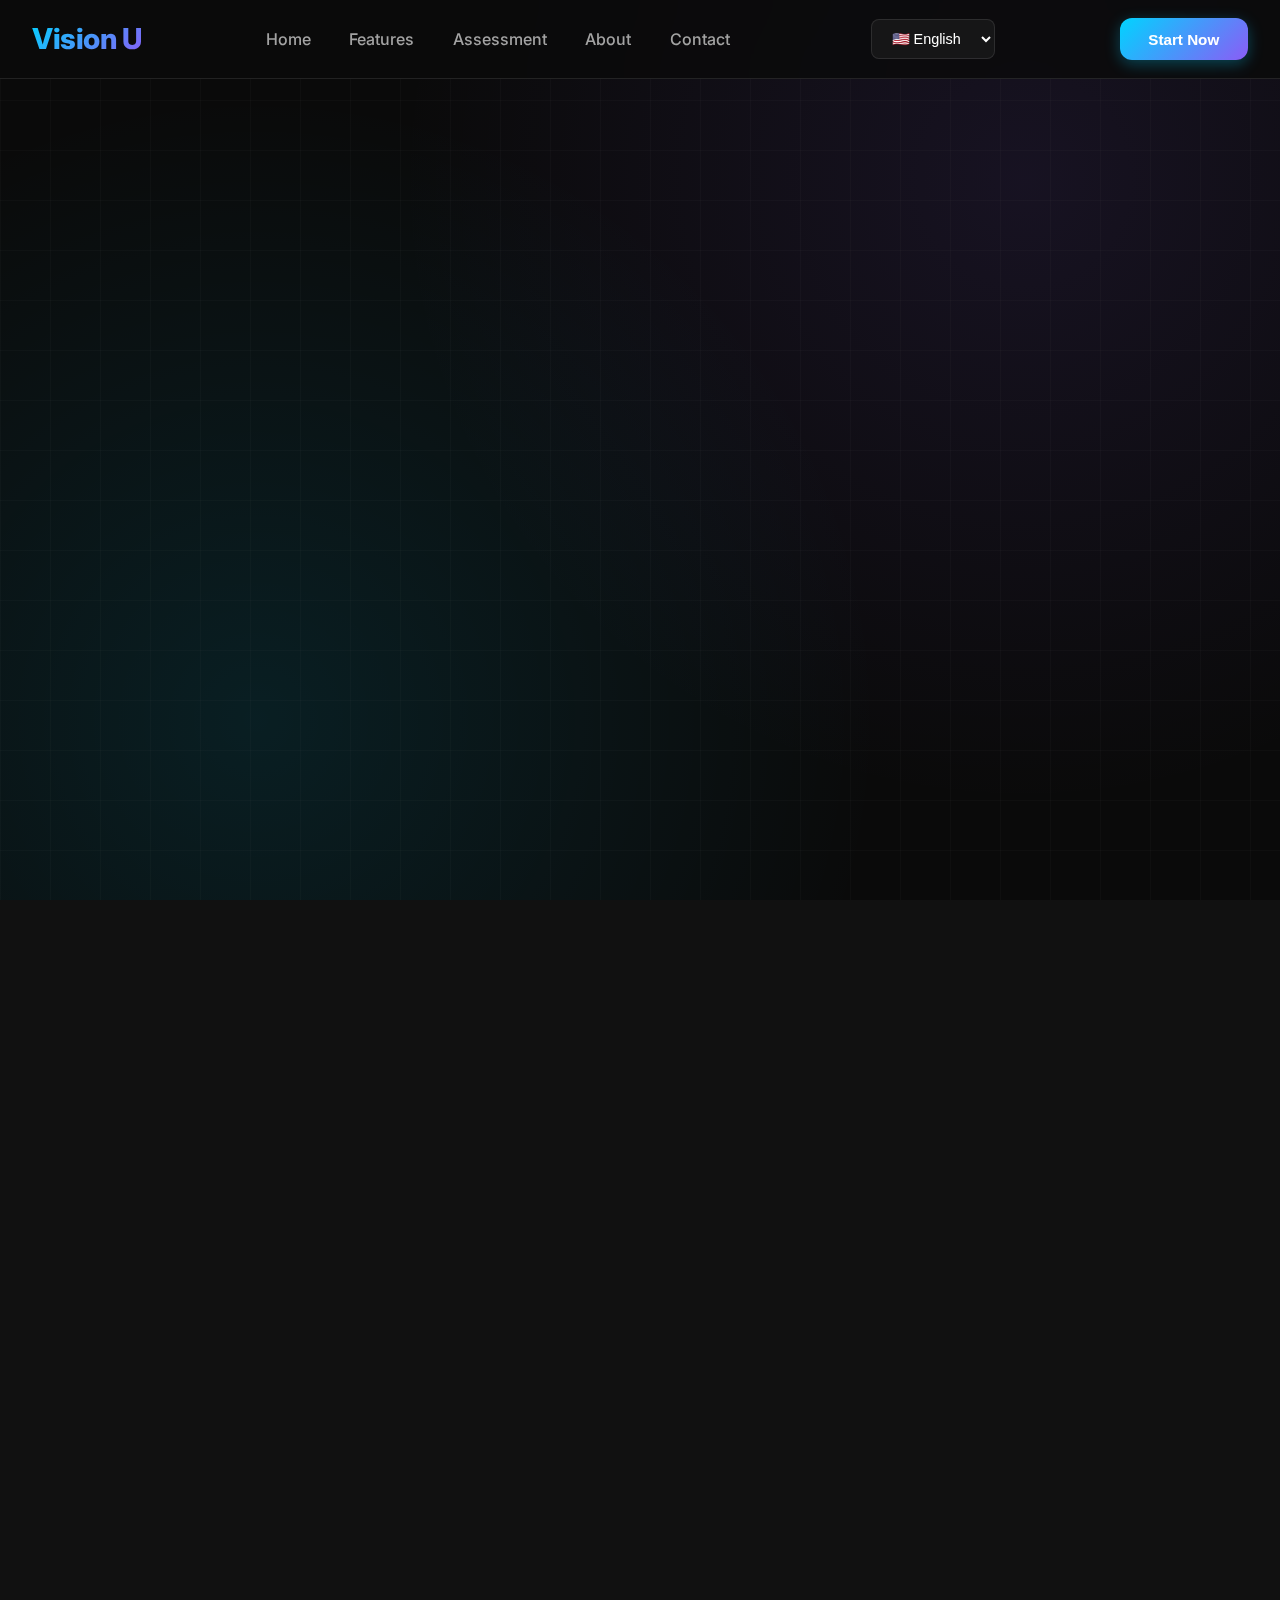
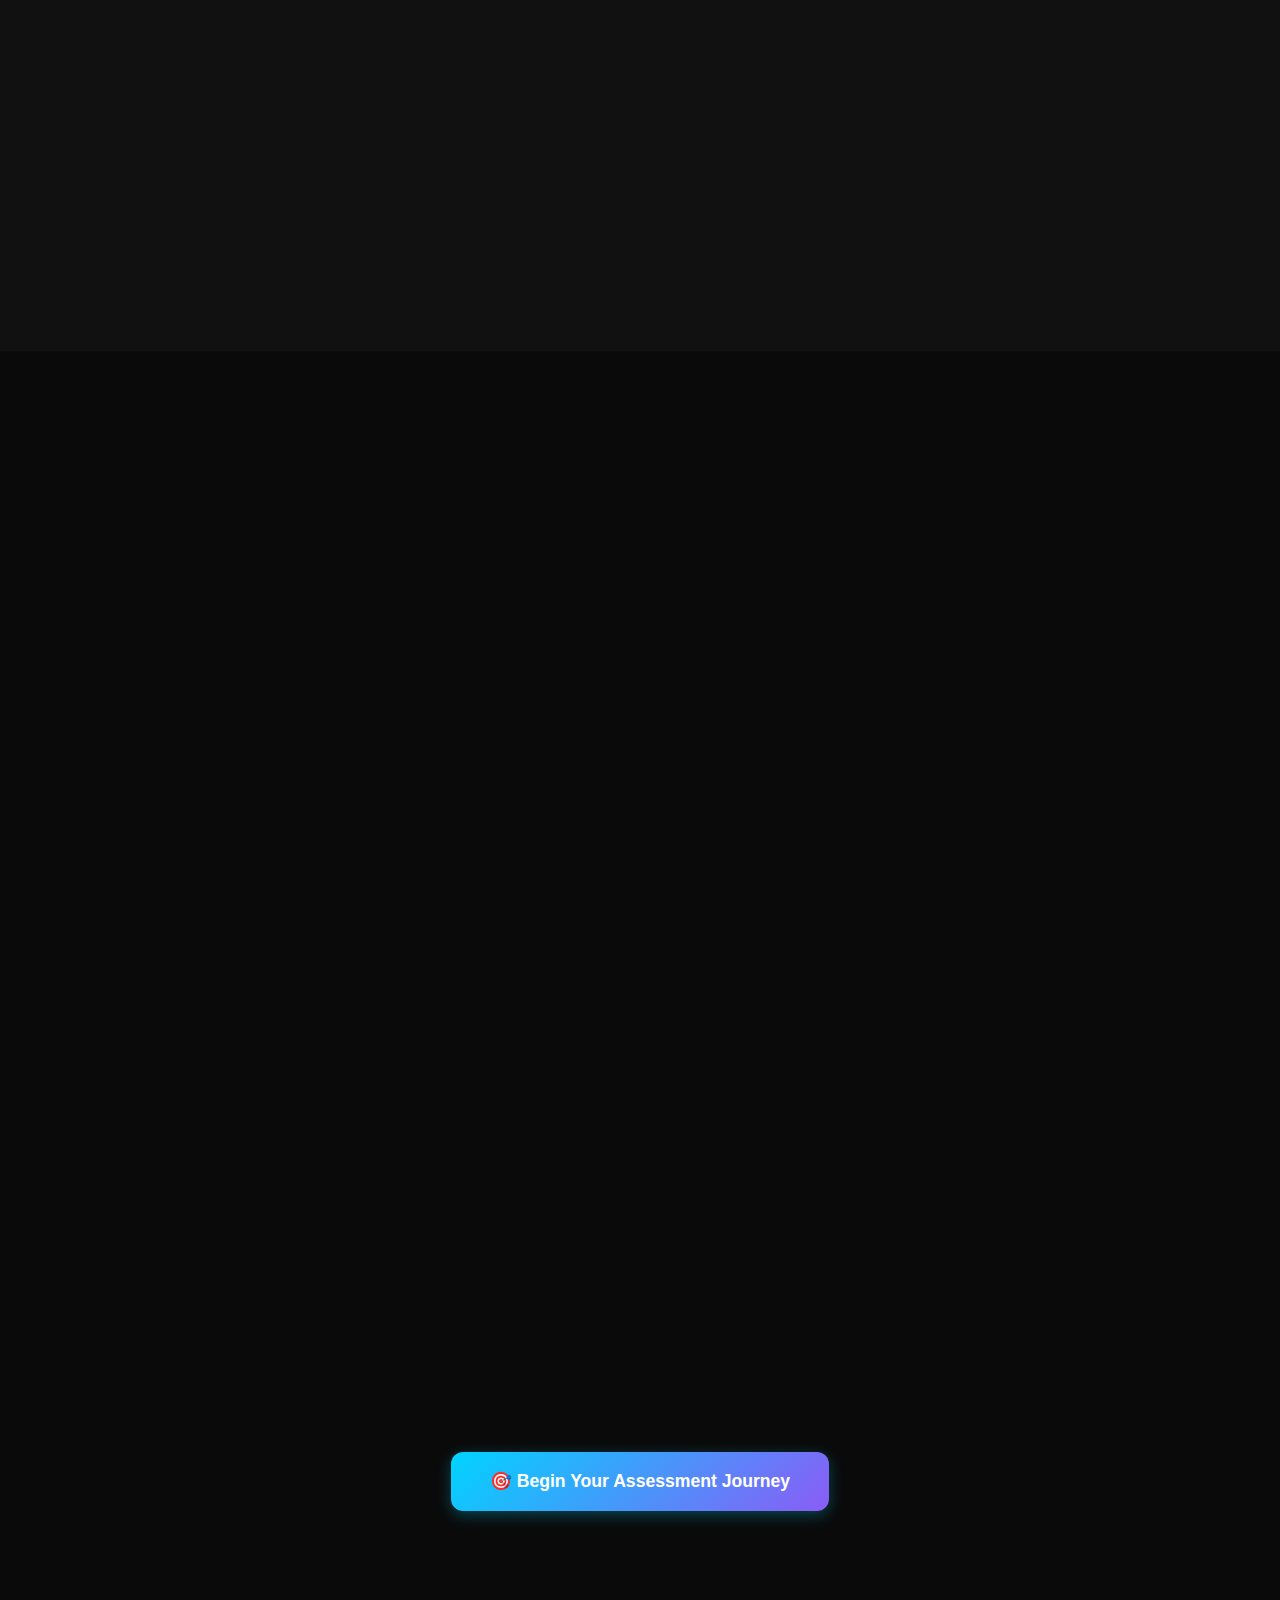
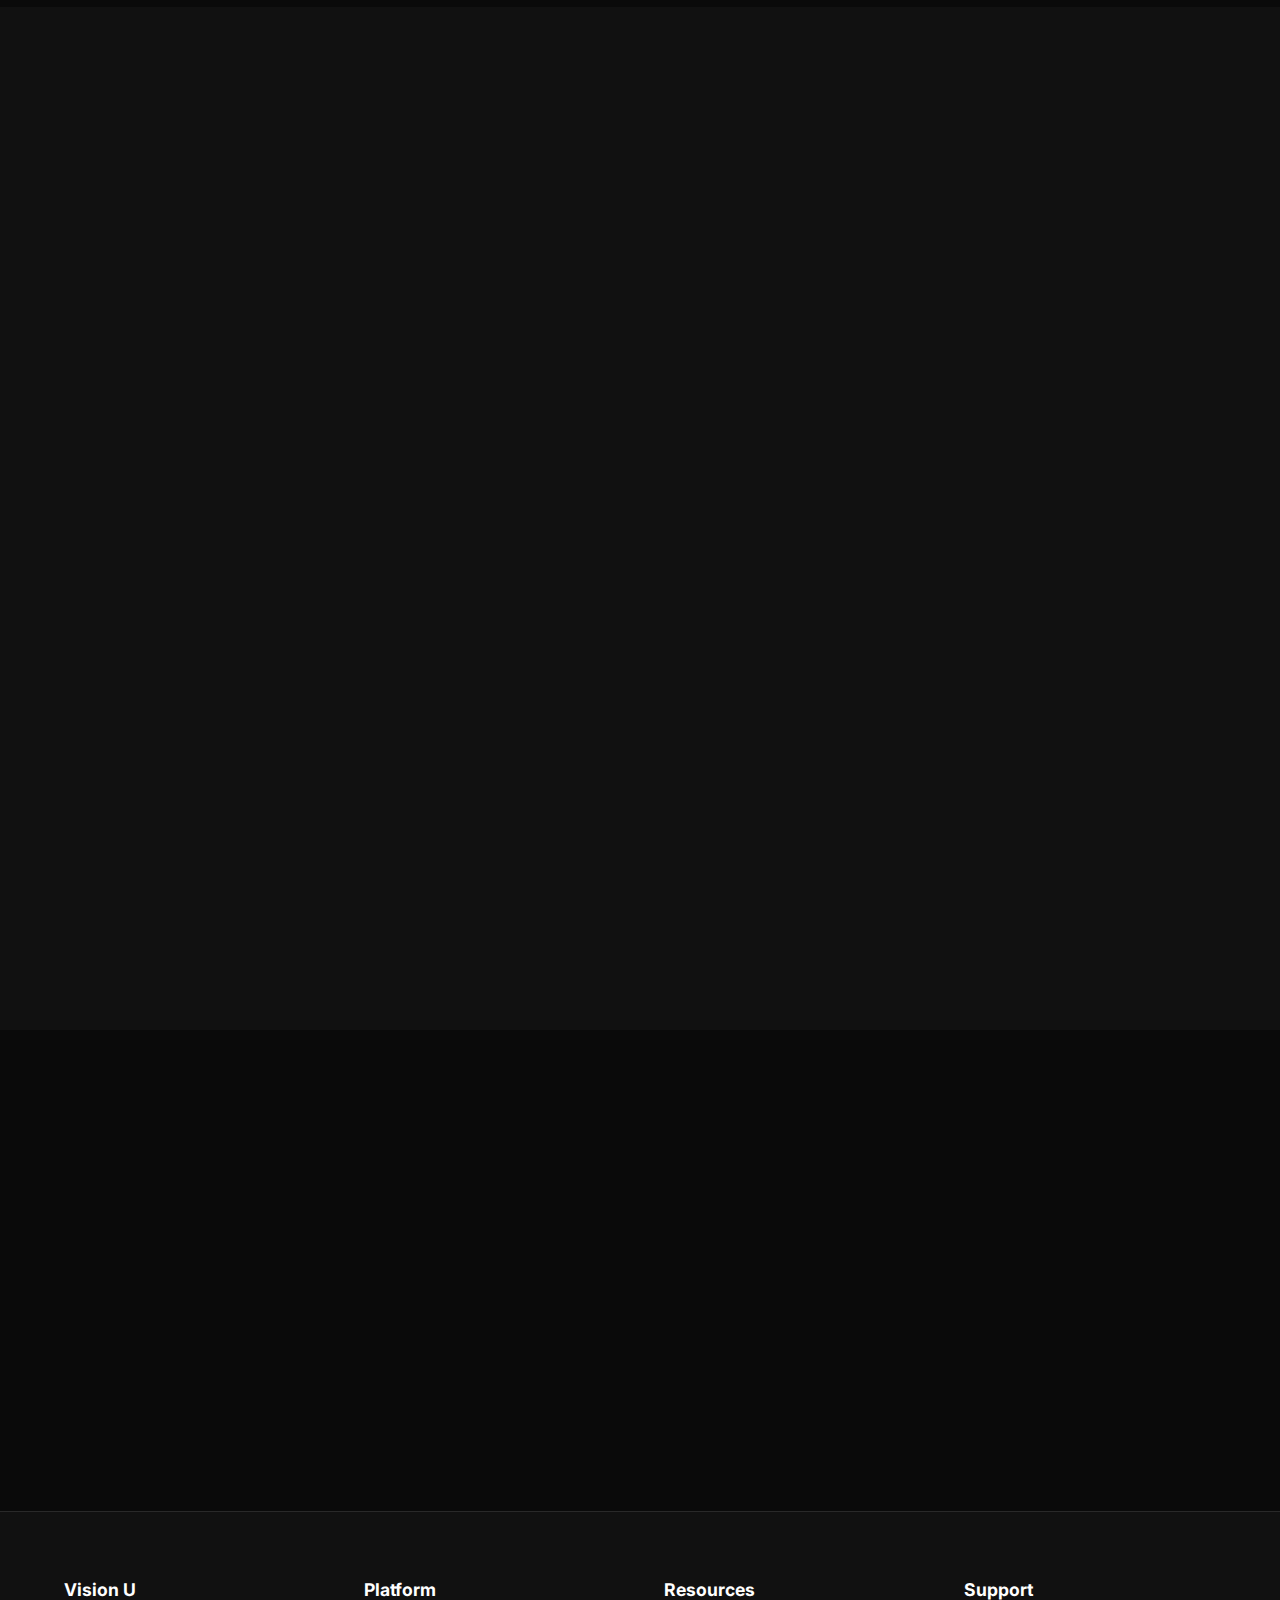
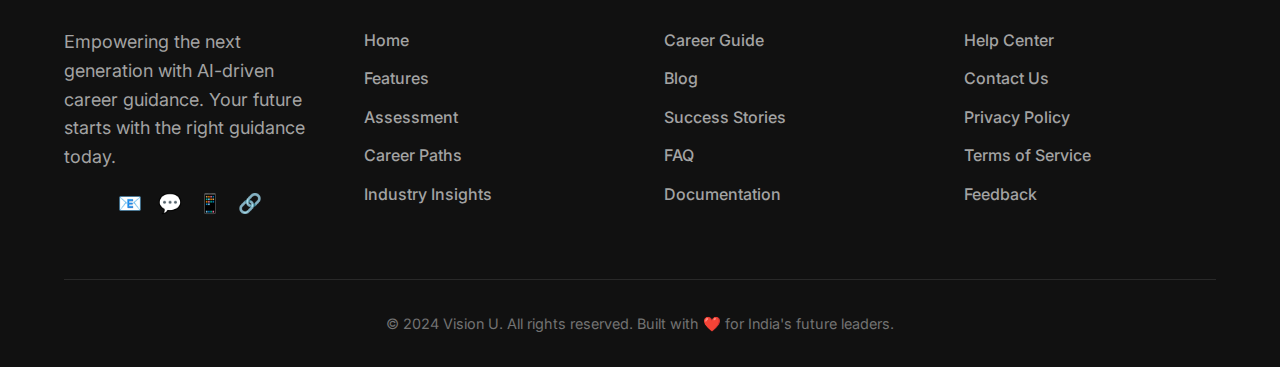
<file: index.html>
<!DOCTYPE html>
<html lang="en">
<head>
    <meta charset="UTF-8">
    <meta name="viewport" content="width=device-width, initial-scale=1.0, shrink-to-fit=no">
    <title>Vision U - See Your Future Clearly</title>
    <style>
        @import url('https://fonts.googleapis.com/css2?family=Inter:wght@300;400;500;600;700;800&display=swap');

        * {
            margin: 0;
            padding: 0;
            box-sizing: border-box;
        }

        :root {
            --primary-bg: #0a0a0a;
            --secondary-bg: #111111;
            --card-bg: #1a1a1a;
            --glass-bg: rgba(255, 255, 255, 0.05);
            --accent-cyan: #00d4ff;
            --accent-purple: #8b5cf6;
            --accent-green: #10b981;
            --text-primary: #ffffff;
            --text-secondary: #a3a3a3;
            --text-muted: #737373;
            --border-subtle: rgba(255, 255, 255, 0.1);
            --gradient-1: linear-gradient(135deg, #00d4ff 0%, #8b5cf6 100%);
            --gradient-2: linear-gradient(135deg, #10b981 0%, #059669 100%);
            --gradient-3: linear-gradient(135deg, #f59e0b 0%, #d97706 100%);
        }

        body {
            font-family: 'Inter', -apple-system, BlinkMacSystemFont, sans-serif;
            line-height: 1.6;
            color: var(--text-primary);
            background: var(--primary-bg);
            overflow-x: hidden;
            font-size: clamp(16px, 2.5vw, 18px); /* Responsive base font size */
        }

        /* Scrollbar Styling */
        ::-webkit-scrollbar {
            width: 8px;
        }

        ::-webkit-scrollbar-track {
            background: var(--secondary-bg);
        }

        ::-webkit-scrollbar-thumb {
            background: var(--accent-cyan);
            border-radius: 4px;
        }

        /* Header */
        header {
            background: rgba(10, 10, 10, 0.8);
            backdrop-filter: blur(20px);
            border-bottom: 1px solid var(--border-subtle);
            padding: 1rem 0;
            position: fixed;
            width: 100%;
            top: 0;
            z-index: 1000;
            transition: all 0.3s ease;
        }

        nav {
            display: flex;
            justify-content: space-between;
            align-items: center;
            max-width: 1400px;
            margin: 0 auto;
            padding: 0 clamp(1rem, 5vw, 2rem); /* Responsive padding */
        }

        .logo {
            font-size: clamp(1.5rem, 4vw, 1.8rem); /* Responsive logo size */
            font-weight: 800;
            background: var(--gradient-1);
            -webkit-background-clip: text;
            -webkit-text-fill-color: transparent;
            background-clip: text;
            letter-spacing: -0.5px;
        }

        .nav-links {
            display: flex;
            list-style: none;
            gap: clamp(1rem, 3vw, 2.5rem); /* Responsive gap */
        }

        .nav-links a {
            color: var(--text-secondary);
            text-decoration: none;
            font-weight: 500;
            font-size: clamp(0.9rem, 2.5vw, 1rem); /* Responsive font size */
            transition: all 0.3s ease;
            position: relative;
        }

        .nav-links a::after {
            content: '';
            position: absolute;
            width: 0;
            height: 2px;
            bottom: -5px;
            left: 0;
            background: var(--gradient-1);
            transition: width 0.3s ease;
        }

        .nav-links a:hover {
            color: var(--text-primary);
        }

        .nav-links a:hover::after {
            width: 100%;
        }

        .cta-btn {
            background: var(--gradient-1);
            color: white;
            padding: clamp(0.6rem, 2vw, 0.8rem) clamp(1.2rem, 3vw, 1.8rem); /* Responsive padding */
            border: none;
            border-radius: 12px;
            cursor: pointer;
            font-weight: 600;
            font-size: clamp(0.85rem, 2.5vw, 0.95rem); /* Responsive font size */
            transition: all 0.3s ease;
            box-shadow: 0 4px 15px rgba(0, 212, 255, 0.3);
        }

        .cta-btn:hover {
            transform: translateY(-2px);
            box-shadow: 0 8px 25px rgba(0, 212, 255, 0.4);
        }

        /* Hero Section */
        .hero {
            min-height: 100vh;
            background: var(--primary-bg);
            display: flex;
            align-items: center;
            position: relative;
            overflow: hidden;
            padding: clamp(2rem, 10vw, 4rem) 0; /* Responsive padding */
        }

        .hero::before {
            content: '';
            position: absolute;
            top: 0;
            left: 0;
            width: 100%;
            height: 100%;
            background: 
                radial-gradient(circle at 20% 80%, rgba(0, 212, 255, 0.1) 0%, transparent 50%),
                radial-gradient(circle at 80% 20%, rgba(139, 92, 246, 0.1) 0%, transparent 50%);
            z-index: 1;
        }

        .hero-grid {
            position: absolute;
            top: 0;
            left: 0;
            width: 100%;
            height: 100%;
            background-image: 
                linear-gradient(rgba(255,255,255,0.02) 1px, transparent 1px),
                linear-gradient(90deg, rgba(255,255,255,0.02) 1px, transparent 1px);
            background-size: clamp(30px, 5vw, 50px) clamp(30px, 5vw, 50px); /* Responsive grid size */
            z-index: 1;
        }

        .hero-content {
            position: relative;
            z-index: 2;
            max-width: 1400px;
            margin: 0 auto;
            padding: 0 clamp(1rem, 5vw, 2rem); /* Responsive padding */
            display: grid;
            grid-template-columns: 1fr 1fr;
            gap: clamp(2rem, 5vw, 4rem); /* Responsive gap */
            align-items: center;
        }

        .hero-text {
            max-width: 600px;
        }

        .hero h1 {
            font-size: clamp(2.5rem, 6vw, 4rem); /* Responsive font size */
            font-weight: 800;
            line-height: 1.1;
            margin-bottom: clamp(1rem, 3vw, 1.5rem); /* Responsive margin */
            background: var(--gradient-1);
            -webkit-background-clip: text;
            -webkit-text-fill-color: transparent;
            background-clip: text;
            letter-spacing: -2px;
        }

        .hero .subtitle {
            font-size: clamp(1rem, 2.5vw, 1.25rem); /* Responsive font size */
            color: var(--text-secondary);
            margin-bottom: clamp(1.5rem, 4vw, 2.5rem); /* Responsive margin */
            font-weight: 400;
            line-height: 1.6;
        }

        .hero-buttons {
            display: flex;
            gap: clamp(0.5rem, 2vw, 1rem); /* Responsive gap */
            margin-bottom: clamp(2rem, 5vw, 3rem); /* Responsive margin */
        }

        .btn-primary {
            background: var(--gradient-1);
            color: white;
            padding: clamp(0.8rem, 2vw, 1.2rem) clamp(1.5rem, 3vw, 2.5rem); /* Responsive padding */
            border: none;
            border-radius: 12px;
            font-size: clamp(0.9rem, 2.5vw, 1rem); /* Responsive font size */
            font-weight: 600;
            cursor: pointer;
            transition: all 0.3s ease;
            text-decoration: none;
            display: inline-flex;
            align-items: center;
            gap: 0.5rem;
            box-shadow: 0 4px 15px rgba(0, 212, 255, 0.3);
        }

        .btn-secondary {
            background: var(--glass-bg);
            color: var(--text-primary);
            border: 1px solid var(--border-subtle);
            padding: clamp(0.8rem, 2vw, 1.2rem) clamp(1.5rem, 3vw, 2.5rem); /* Responsive padding */
            border-radius: 12px;
            font-size: clamp(0.9rem, 2.5vw, 1rem); /* Responsive font size */
            font-weight: 600;
            cursor: pointer;
            transition: all 0.3s ease;
            text-decoration: none;
            display: inline-flex;
            align-items: center;
            gap: 0.5rem;
            backdrop-filter: blur(10px);
        }

        .btn-primary:hover {
            transform: translateY(-2px);
            box-shadow: 0 8px 25px rgba(0, 212, 255, 0.4);
        }

        .btn-secondary:hover {
            background: rgba(255, 255, 255, 0.1);
            border-color: var(--accent-cyan);
        }

        .hero-stats {
            display: flex;
            gap: clamp(1rem, 3vw, 2rem); /* Responsive gap */
            flex-wrap: wrap; /* Allow stats to wrap on smaller screens */
            justify-content: flex-start;
        }

        .stat {
            text-align: left;
            min-width: 120px; /* Prevent stats from shrinking too much */
        }

        .stat-number {
            font-size: clamp(1.5rem, 4vw, 2rem); /* Responsive font size */
            font-weight: 800;
            color: var(--accent-cyan);
            line-height: 1;
        }

        .stat-label {
            font-size: clamp(0.8rem, 2vw, 0.9rem); /* Responsive font size */
            color: var(--text-muted);
            margin-top: 0.25rem;
        }

        .hero-visual {
            display: flex;
            justify-content: center;
            align-items: center;
            position: relative;
        }

        .hero-card {
            background: var(--glass-bg);
            backdrop-filter: blur(20px);
            border: 1px solid var(--border-subtle);
            border-radius: 20px;
            padding: clamp(1.5rem, 4vw, 2rem); /* Responsive padding */
            width: 100%;
            max-width: clamp(300px, 50vw, 400px); /* Responsive width */
            animation: float 6s ease-in-out infinite;
        }

        @keyframes float {
            0%, 100% { transform: translateY(0px); }
            50% { transform: translateY(-20px); }
        }

        /* Features Section */
        .features {
            padding: clamp(4rem, 10vw, 6rem) clamp(1rem, 5vw, 2rem); /* Responsive padding */
            background: var(--secondary-bg);
            position: relative;
        }

        .container {
            max-width: 1400px;
            margin: 0 auto;
            padding: 0 clamp(1rem, 5vw, 2rem); /* Responsive padding */
        }

        .section-title {
            text-align: center;
            font-size: clamp(2rem, 5vw, 3rem); /* Responsive font size */
            font-weight: 800;
            margin-bottom: clamp(2rem, 5vw, 4rem); /* Responsive margin */
            background: var(--gradient-1);
            -webkit-background-clip: text;
            -webkit-text-fill-color: transparent;
            background-clip: text;
            letter-spacing: -1px;
        }

        .features-grid {
            display: grid;
            grid-template-columns: repeat(auto-fit, minmax(clamp(300px, 40vw, 350px), 1fr)); /* Responsive grid */
            gap: clamp(1.5rem, 4vw, 2rem); /* Responsive gap */
        }

        .feature-card {
            background: var(--card-bg);
            border: 1px solid var(--border-subtle);
            padding: clamp(2rem, 5vw, 2.5rem); /* Responsive padding */
            border-radius: 20px;
            transition: all 0.3s ease;
            position: relative;
            overflow: hidden;
        }

        .feature-card::before {
            content: '';
            position: absolute;
            top: 0;
            left: 0;
            width: 100%;
            height: 1px;
            background: var(--gradient-1);
            transform: translateX(-100%);
            transition: transform 0.3s ease;
        }

        .feature-card:hover::before {
            transform: translateX(0);
        }

        .feature-card:hover {
            transform: translateY(-5px);
            border-color: var(--accent-cyan);
            box-shadow: 0 20px 40px rgba(0, 0, 0, 0.3);
        }

        .feature-icon {
            width: clamp(50px, 8vw, 60px); /* Responsive icon size */
            height: clamp(50px, 8vw, 60px);
            background: var(--gradient-1);
            border-radius: 12px;
            display: flex;
            align-items: center;
            justify-content: center;
            font-size: clamp(1.2rem, 3vw, 1.5rem); /* Responsive font size */
            margin-bottom: clamp(1rem, 3vw, 1.5rem); /* Responsive margin */
        }

        .feature-card h3 {
            font-size: clamp(1.2rem, 3vw, 1.3rem); /* Responsive font size */
            font-weight: 700;
            margin-bottom: 1rem;
            color: var(--text-primary);
        }

        .feature-card p {
            color: var(--text-secondary);
            line-height: 1.6;
            font-size: clamp(0.9rem, 2.5vw, 1rem); /* Responsive font size */
        }

        /* Assessment Section */
        .assessment {
            padding: clamp(4rem, 10vw, 6rem) clamp(1rem, 5vw, 2rem); /* Responsive padding */
            background: var(--primary-bg);
            position: relative;
        }

        .assessment-content {
            text-align: center;
            margin-bottom: clamp(2rem, 5vw, 4rem); /* Responsive margin */
        }

        .assessment-steps {
            display: grid;
            grid-template-columns: repeat(auto-fit, minmax(clamp(250px, 35vw, 280px), 1fr)); /* Responsive grid */
            gap: clamp(1.5rem, 4vw, 2rem); /* Responsive gap */
            margin: clamp(2rem, 5vw, 4rem) 0; /* Responsive margin */
        }

        .step {
            background: var(--glass-bg);
            backdrop-filter: blur(20px);
            border: 1px solid var(--border-subtle);
            padding: clamp(2rem, 5vw, 2.5rem); /* Responsive padding */
            border-radius: 20px;
            text-align: center;
            transition: all 0.3s ease;
            position: relative;
        }

        .step:hover {
            transform: translateY(-5px);
            border-color: var(--accent-purple);
        }

        .step-number {
            width: clamp(40px, 7vw, 50px); /* Responsive size */
            height: clamp(40px, 7vw, 50px);
            background: var(--gradient-2);
            border-radius: 50%;
            display: flex;
            align-items: center;
            justify-content: center;
            margin: 0 auto clamp(1rem, 3vw, 1.5rem); /* Responsive margin */
            font-weight: 800;
            font-size: clamp(1rem, 2.5vw, 1.2rem); /* Responsive font size */
            color: white;
        }

        .step h3 {
            font-size: clamp(1.1rem, 3vw, 1.2rem); /* Responsive font size */
            font-weight: 700;
            margin-bottom: 1rem;
            color: var(--text-primary);
        }

        .step p {
            color: var(--text-secondary);
            line-height: 1.6;
            font-size: clamp(0.9rem, 2.5vw, 1rem); /* Responsive font size */
        }

        /* Target Audience */
        .audience {
            padding: clamp(4rem, 10vw, 6rem) clamp(1rem, 5vw, 2rem); /* Responsive padding */
            background: var(--secondary-bg);
        }

        .audience-grid {
            display: grid;
            grid-template-columns: repeat(auto-fit, minmax(clamp(280px, 40vw, 300px), 1fr)); /* Responsive grid */
            gap: clamp(1.5rem, 4vw, 2rem); /* Responsive gap */
            margin-top: clamp(2rem, 5vw, 4rem); /* Responsive margin */
        }

        .audience-card {
            background: var(--card-bg);
            border: 1px solid var(--border-subtle);
            padding: clamp(2rem, 5vw, 2.5rem); /* Responsive padding */
            border-radius: 20px;
            text-align: center;
            transition: all 0.3s ease;
            position: relative;
            overflow: hidden;
        }

        .audience-card::before {
            content: '';
            position: absolute;
            top: -2px;
            left: -2px;
            right: -2px;
            bottom: -2px;
            background: var(--gradient-1);
            border-radius: 20px;
            opacity: 0;
            transition: opacity 0.3s ease;
            z-index: -1;
        }

        .audience-card:hover::before {
            opacity: 1;
        }

        .audience-card:hover {
            transform: scale(1.02);
            border-color: transparent;
        }

        .audience-icon {
            width: clamp(50px, 8vw, 60px); /* Responsive icon size */
            height: clamp(50px, 8vw, 60px);
            background: var(--gradient-3);
            border-radius: 50%;
            display: flex;
            align-items: center;
            justify-content: center;
            font-size: clamp(1.2rem, 3vw, 1.5rem); /* Responsive font size */
            margin: 0 auto clamp(1rem, 3vw, 1.5rem); /* Responsive margin */
        }

        /* Stats Section */
        .stats {
            background: var(--primary-bg);
            padding: clamp(4rem, 10vw, 6rem) clamp(1rem, 5vw, 2rem); /* Responsive padding */
            text-align: center;
        }

        .stats-grid {
            display: grid;
            grid-template-columns: repeat(auto-fit, minmax(clamp(180px, 30vw, 200px), 1fr)); /* Responsive grid */
            gap: clamp(2rem, 5vw, 3rem); /* Responsive gap */
            margin-top: clamp(2rem, 5vw, 4rem); /* Responsive margin */
        }

        .stat-item {
            padding: clamp(1.5rem, 4vw, 2rem); /* Responsive padding */
            background: var(--glass-bg);
            backdrop-filter: blur(20px);
            border: 1px solid var(--border-subtle);
            border-radius: 20px;
            transition: all 0.3s ease;
        }

        .stat-item:hover {
            transform: translateY(-5px);
            border-color: var(--accent-green);
        }

        .stat-item .stat-number {
            font-size: clamp(2rem, 5vw, 3rem); /* Responsive font size */
            font-weight: 800;
            color: var(--accent-cyan);
            margin-bottom: 0.5rem;
            display: block;
        }

        .stat-item .stat-label {
            color: var(--text-secondary);
            font-weight: 500;
            font-size: clamp(0.9rem, 2.5vw, 1rem); /* Responsive font size */
        }

        /* Footer */
        footer {
            background: var(--secondary-bg);
            border-top: 1px solid var(--border-subtle);
            padding: clamp(3rem, 8vw, 4rem) clamp(1rem, 5vw, 2rem) clamp(1.5rem, 4vw, 2rem); /* Responsive padding */
        }

        .footer-content {
            display: grid;
            grid-template-columns: repeat(auto-fit, minmax(clamp(220px, 30vw, 250px), 1fr)); /* Responsive grid */
            gap: clamp(2rem, 5vw, 3rem); /* Responsive gap */
            margin-bottom: clamp(2rem, 5vw, 3rem); /* Responsive margin */
        }

        .footer-section h3 {
            color: var(--text-primary);
            font-weight: 700;
            margin-bottom: clamp(1rem, 3vw, 1.5rem); /* Responsive margin */
            font-size: clamp(1rem, 2.5vw, 1.1rem); /* Responsive font size */
        }

        .footer-section a {
            color: var(--text-secondary);
            text-decoration: none;
            display: block;
            margin-bottom: clamp(0.5rem, 2vw, 0.8rem); /* Responsive margin */
            transition: color 0.3s ease;
            font-weight: 500;
            font-size: clamp(0.9rem, 2.5vw, 1rem); /* Responsive font size */
        }

        .footer-section a:hover {
            color: var(--accent-cyan);
        }

        .footer-bottom {
            text-align: center;
            padding-top: clamp(1.5rem, 4vw, 2rem); /* Responsive padding */
            border-top: 1px solid var(--border-subtle);
            color: var(--text-muted);
            font-size: clamp(0.8rem, 2vw, 0.9rem); /* Responsive font size */
        }

        /* Mobile Menu */
        .mobile-menu-btn {
            display: none;
            background: none;
            border: none;
            color: var(--text-primary);
            font-size: clamp(1.2rem, 3vw, 1.5rem); /* Responsive font size */
            cursor: pointer;
            padding: 0.5rem;
        }

        /* Responsive Design */
        @media (max-width: 1024px) {
            .hero-content {
                grid-template-columns: 1fr;
                gap: 2rem;
                text-align: center;
            }

            .hero-stats {
                justify-content: center;
            }

            .hero-visual {
                margin-top: 2rem;
            }

            .hero-card {
                max-width: 350px;
                margin: 0 auto;
            }

            .features-grid,
            .assessment-steps,
            .audience-grid,
            .stats-grid {
                grid-template-columns: 1fr;
            }
        }

        @media (max-width: 768px) {
            .nav-links {
                display: none;
            }

            .mobile-menu-btn {
                display: block;
            }

            .hero h1 {
                font-size: clamp(2rem, 8vw, 3rem); /* Smaller font for mobile */
            }

            .hero-buttons {
                flex-direction: column;
                align-items: center;
            }

            .hero-buttons .btn-primary,
            .hero-buttons .btn-secondary {
                width: 100%;
                max-width: 300px;
                justify-content: center;
            }

            .section-title {
                font-size: clamp(1.8rem, 6vw, 2.5rem); /* Smaller font for mobile */
            }
        }

        @media (max-width: 480px) {
            .logo {
                font-size: clamp(1.2rem, 5vw, 1.5rem); /* Smaller logo for very small screens */
            }

            .cta-btn {
                padding: 0.6rem 1.2rem;
                font-size: clamp(0.8rem, 3vw, 0.9rem);
            }

            .hero-card {
                padding: 1.5rem;
                max-width: 100%;
            }

            .hero-stats {
                flex-direction: column;
                align-items: center;
            }

            .stat {
                text-align: center;
                margin-bottom: 1rem;
            }

            .feature-card,
            .step,
            .audience-card,
            .stat-item {
                padding: 1.5rem;
            }

            .footer-content {
                grid-template-columns: 1fr;
                text-align: center;
            }

            .footer-section a {
                text-align: center;
            }
        }

        @media (min-width: 1920px) {
            .container {
                max-width: 1600px; /* Larger container for ultra-wide screens */
            }

            .hero h1 {
                font-size: clamp(4rem, 5vw, 5rem); /* Larger font for large screens */
            }

            .section-title {
                font-size: clamp(3rem, 4vw, 3.5rem); /* Larger section title */
            }
        }

        /* Animation Classes */
        .fade-in {
            opacity: 0;
            transform: translateY(30px);
            animation: fadeInUp 0.8s ease forwards;
        }

        @keyframes fadeInUp {
            to {
                opacity: 1;
                transform: translateY(0);
            }
        }

        /* Loading Animation */
        .loading {
            display: inline-block;
            width: clamp(16px, 3vw, 20px); /* Responsive size */
            height: clamp(16px, 3vw, 20px);
            border: 2px solid rgba(255,255,255,.3);
            border-radius: 50%;
            border-top-color: var(--accent-cyan);
            animation: spin 1s ease-in-out infinite;
        }

        @keyframes spin {
            to { transform: rotate(360deg); }
        }

        /* Glassmorphism utility */
        .glass {
            background: var(--glass-bg);
            backdrop-filter: blur(20px);
            border: 1px solid var(--border-subtle);
        }

        /* Gradient text utility */
        .gradient-text {
            background: var(--gradient-1);
            -webkit-background-clip: text;
            -webkit-text-fill-color: transparent;
            background-clip: text;
        }
    </style>
</head>
<body>
    <!-- Header -->
    <header>
        <nav>
            <div class="logo">Vision U</div>
            <ul class="nav-links">
                <li><a href="#home">Home</a></li>
                <li><a href="#features">Features</a></li>
                <li><a href="#assessment">Assessment</a></li>
                <li><a href="#about">About</a></li>
                <li><a href="#contact">Contact</a></li>
            </ul>
            <button class="mobile-menu-btn">☰</button>
            <button class="cta-btn" onclick="startAssessment()">Start Now</button>
        </nav>
    </header>

    <!-- Hero Section -->
    <section id="home" class="hero">
        <div class="hero-grid"></div>
        <div class="hero-content">
            <div class="hero-text fade-in">
                <h1>See Your Future Clearly</h1>
                <p class="subtitle">AI-powered career guidance that understands you. Get personalized recommendations, industry insights, and a clear roadmap to your dream career.</p>
                <div class="hero-buttons">
                    <button class="btn-primary" onclick="startAssessment()">
                        🚀 Take Assessment
                    </button>
                    <a href="#features" class="btn-secondary">
                        ⚡ Explore Features
                    </a>
                </div>
                <div class="hero-stats">
                    <div class="stat">
                        <div class="stat-number" data-count="15000">0</div>
                        <div class="stat-label">Students Guided</div>
                    </div>
                    <div class="stat">
                        <div class="stat-number" data-count="500">0</div>
                        <div class="stat-label">Career Paths</div>
                    </div>
                    <div class="stat">
                        <div class="stat-number" data-count="96">0</div>
                        <div class="stat-label">% Success Rate</div>
                    </div>
                </div>
            </div>
            <div class="hero-visual fade-in">
                <div class="hero-card glass">
                    <h3 style="margin-bottom: 1rem; color: var(--text-primary);">🎯 Smart Career Matching</h3>
                    <div style="display: flex; align-items: center; gap: 1rem; margin-bottom: 1rem;">
                        <div style="width: clamp(30px, 8vw, 40px); height: clamp(30px, 8vw, 40px); background: var(--gradient-1); border-radius: 50%;"></div>
                        <div>
                            <div style="color: var(--text-primary); font-weight: 600;">AI Analysis Complete</div>
                            <div style="color: var(--text-secondary); font-size: clamp(0.8rem, 2.5vw, 0.9rem);">Processing your interests...</div>
                        </div>
                    </div>
                    <div style="height: 8px; background: var(--border-subtle); border-radius: 4px; overflow: hidden;">
                        <div style="width: 85%; height: 100%; background: var(--gradient-1); border-radius: 4px; animation: progress 2s ease-in-out infinite;"></div>
                    </div>
                </div>
            </div>
        </div>
    </section>

    <!-- Features Section -->
    <section id="features" class="features">
        <div class="container">
            <h2 class="section-title fade-in">Powerful Features</h2>
            <div class="features-grid">
                <div class="feature-card fade-in">
                    <div class="feature-icon">🤖</div>
                    <h3>AI-Powered Analysis</h3>
                    <p>Advanced machine learning algorithms analyze your personality, interests, and aptitude to provide highly accurate career recommendations tailored specifically for you.</p>
                </div>
                <div class="feature-card fade-in">
                    <div class="feature-icon">🗺️</div>
                    <h3>Personalized Roadmaps</h3>
                    <p>Get detailed step-by-step career paths with timelines, required skills, educational milestones, and actionable next steps to reach your goals.</p>
                </div>
                <div class="feature-card fade-in">
                    <div class="feature-icon">📊</div>
                    <h3>Industry Insights</h3>
                    <p>Stay ahead with real-time market trends, salary insights, growth projections, and emerging opportunities in your field of interest.</p>
                </div>
                <div class="feature-card fade-in">
                    <div class="feature-icon">🌐</div>
                    <h3>Multilingual Support</h3>
                    <p>Access career guidance in Hindi, Bengali, Tamil, Marathi, and other regional languages, making it truly accessible across India.</p>
                </div>
                <div class="feature-card fade-in">
                    <div class="feature-icon">⚡</div>
                    <h3>24/7 Availability</h3>
                    <p>Get instant career guidance anytime, anywhere. Our AI counselor never sleeps and is always ready to help you make informed decisions.</p>
                </div>
                <div class="feature-card fade-in">
                    <div class="feature-icon">🎮</div>
                    <h3>Interactive Experience</h3>
                    <p>Engaging gamified assessments and visual career maps make the journey of career discovery enjoyable and memorable.</p>
                </div>
            </div>
        </div>
    </section>

    <!-- Assessment Section -->
    <section id="assessment" class="assessment">
        <div class="container">
            <div class="assessment-content fade-in">
                <h2 class="section-title">How It Works</h2>
                <p style="font-size: clamp(1rem, 2.5vw, 1.2rem); color: var(--text-secondary); max-width: 600px; margin: 0 auto;">Our comprehensive 4-step process combines psychology, technology, and industry expertise to guide your career decisions.</p>
            </div>
            <div class="assessment-steps">
                <div class="step fade-in">
                    <div class="step-number">1</div>
                    <h3>Interest Discovery</h3>
                    <p>Explore what truly motivates and excites you through scientifically designed questionnaires and interactive activities.</p>
                </div>
                <div class="step fade-in">
                    <div class="step-number">2</div>
                    <h3>Aptitude Assessment</h3>
                    <p>Evaluate your natural talents and cognitive abilities across logical, verbal, numerical, and spatial reasoning domains.</p>
                </div>
                <div class="step fade-in">
                    <div class="step-number">3</div>
                    <h3>Personality Profiling</h3>
                    <p>Understand your work preferences, leadership style, team dynamics, and ideal work environment through proven psychological frameworks.</p>
                </div>
                <div class="step fade-in">
                    <div class="step-number">4</div>
                    <h3>AI Recommendations</h3>
                    <p>Receive personalized career matches with detailed roadmaps, skill requirements, and success strategies based on your unique profile.</p>
                </div>
            </div>
            <div style="text-align: center;">
                <button class="btn-primary" onclick="startAssessment()" style="margin-top: clamp(1.5rem, 4vw, 2rem); font-size: clamp(1rem, 2.5vw, 1.1rem);">
                    🎯 Begin Your Assessment Journey
                </button>
            </div>
        </div>
    </section>

    <!-- Target Audience -->
    <section class="audience">
        <div class="container">
            <h2 class="section-title fade-in">Who We Empower</h2>
            <div class="audience-grid">
                <div class="audience-card fade-in">
                    <div class="audience-icon">🎓</div>
                    <h3>High School Students</h3>
                    <p>Classes 9-12 students at crucial decision points, choosing streams and planning their academic journey with confidence.</p>
                </div>
                <div class="audience-card fade-in">
                    <div class="audience-icon">🔬</div>
                    <h3>College Students</h3>
                    <p>Undergraduate students seeking to align their studies with market opportunities and plan their career transitions effectively.</p>
                </div>
                <div class="audience-card fade-in">
                    <div class="audience-icon">👨‍👩‍👧‍👦</div>
                    <h3>Parents & Educators</h3>
                    <p>Support your children and students with data-driven insights and remove guesswork from career counseling conversations.</p>
                </div>
                <div class="audience-card fade-in">
                    <div class="audience-icon">🏫</div>
                    <h3>Educational Institutions</h3>
                    <p>Schools, colleges, and coaching institutes looking to provide comprehensive, scalable career guidance to their students.</p>
                </div>
            </div>
        </div>
    </section>

    <!-- Stats Section -->
    <section class="stats">
        <div class="container">
            <h2 class="section-title fade-in">Our Impact</h2>
            <div class="stats-grid">
                <div class="stat-item fade-in">
                    <span class="stat-number" data-count="15000">0</span>
                    <div class="stat-label">Students Guided</div>
                </div>
                <div class="stat-item fade-in">
                    <span class="stat-number" data-count="500">0</span>
                    <div class="stat-label">Career Options</div>
                </div>
                <div class="stat-item fade-in">
                    <span class="stat-number" data-count="96">0</span>
                    <div class="stat-label">% Accuracy Rate</div>
                </div>
                <div class="stat-item fade-in">
                    <span class="stat-number" data-count="24">0</span>
                    <div class="stat-label">Hours Support</div>
                </div>
            </div>
        </div>
    </section>

    <!-- Footer -->
    <footer id="contact">
        <div class="container">
            <div class="footer-content">
                <div class="footer-section">
                    <h3>Vision U</h3>
                    <p style="color: var(--text-secondary); line-height: 1.6; margin-bottom: 1rem;">Empowering the next generation with AI-driven career guidance. Your future starts with the right guidance today.</p>
                    <div style="display: flex; gap: clamp(0.5rem, 2vw, 1rem); justify-content: center;">
                        <a href="#" style="color: var(--text-secondary); font-size: clamp(1rem, 3vw, 1.2rem);">📧</a>
                        <a href="#" style="color: var(--text-secondary); font-size: clamp(1rem, 3vw, 1.2rem);">💬</a>
                        <a href="#" style="color: var(--text-secondary); font-size: clamp(1rem, 3vw, 1.2rem);">📱</a>
                        <a href="#" style="color: var(--text-secondary); font-size: clamp(1rem, 3vw, 1.2rem);">🔗</a>
                    </div>
                </div>
                <div class="footer-section">
                    <h3>Platform</h3>
                    <a href="#home">Home</a>
                    <a href="#features">Features</a>
                    <a href="#assessment">Assessment</a>
                    <a href="#">Career Paths</a>
                    <a href="#">Industry Insights</a>
                </div>
                <div class="footer-section">
                    <h3>Resources</h3>
                    <a href="#">Career Guide</a>
                    <a href="#">Blog</a>
                    <a href="#">Success Stories</a>
                    <a href="#">FAQ</a>
                    <a href="#">Documentation</a>
                </div>
                <div class="footer-section">
                    <h3>Support</h3>
                    <a href="#">Help Center</a>
                    <a href="#">Contact Us</a>
                    <a href="#">Privacy Policy</a>
                    <a href="#">Terms of Service</a>
                    <a href="#">Feedback</a>
                </div>
            </div>
            <div class="footer-bottom">
                <p>&copy; 2024 Vision U. All rights reserved. Built with ❤️ for India's future leaders.</p>
            </div>
        </div>
    </footer>

    <script>
        // Smooth scrolling for navigation links
        document.querySelectorAll('a[href^="#"]').forEach(anchor => {
            anchor.addEventListener('click', function (e) {
                e.preventDefault();
                const target = document.querySelector(this.getAttribute('href'));
                if (target) {
                    target.scrollIntoView({
                        behavior: 'smooth',
                        block: 'start'
                    });
                }
            });
        });

        // Intersection Observer for fade-in animations
        const observerOptions = {
            threshold: 0.1,
            rootMargin: '0px 0px -50px 0px'
        };

        const observer = new IntersectionObserver((entries) => {
            entries.forEach(entry => {
                if (entry.isIntersecting) {
                    entry.target.style.animationDelay = Math.random() * 0.3 + 's';
                    entry.target.classList.add('fade-in');
                    observer.unobserve(entry.target);
                }
            });
        }, observerOptions);

        document.querySelectorAll('.fade-in').forEach(el => {
            observer.observe(el);
        });

        // Animated counter for stats
        function animateCounter(element, target) {
            const duration = 2500;
            const start = 0;
            const startTime = performance.now();

            function updateCounter(currentTime) {
                const elapsed = currentTime - startTime;
                const progress = Math.min(elapsed / duration, 1);
                const current = Math.floor(progress * target);
                element.textContent = current.toLocaleString();

                if (progress < 1) {
                    requestAnimationFrame(updateCounter);
                } else {
                    element.textContent = target.toLocaleString() + (target === 96 ? '%' : target === 24 ? '/7' : '+');
                }
            }

            requestAnimationFrame(updateCounter);
        }

        // Trigger counter animation when stats section is visible
        const statsElements = document.querySelectorAll('.stat-number');
        const statsObserver = new IntersectionObserver((entries) => {
            entries.forEach(entry => {
                if (entry.isIntersecting) {
                    statsElements.forEach(el => {
                        const target = parseInt(el.getAttribute('data-count'));
                        animateCounter(el, target);
                    });
                    statsObserver.unobserve(entry.target);
                }
            });
        });

        const statsSection = document.querySelector('.stats');
        if (statsSection) {
            statsObserver.observe(statsSection);
        }

        // Assessment functionality with modern UI feedback
        function startAssessment() {
            const button = event.target;
            const originalText = button.innerHTML;
            
            button.innerHTML = '<span class="loading"></span> Initializing Assessment...';
            button.disabled = true;
            button.style.opacity = '0.8';

            // Simulate assessment initialization
            setTimeout(() => {
                // Create modern modal-like notification
                const notification = document.createElement('div');
                notification.style.cssText = `
                    position: fixed;
                    top: 50%;
                    left: 50%;
                    transform: translate(-50%, -50%);
                    background: var(--card-bg);
                    border: 1px solid var(--border-subtle);
                    border-radius: 20px;
                    padding: clamp(1.5rem, 5vw, 2.5rem);
                    max-width: clamp(300px, 90vw, 500px);
                    width: 90%;
                    backdrop-filter: blur(20px);
                    z-index: 10000;
                    text-align: center;
                    box-shadow: 0 20px 40px rgba(0, 0, 0, 0.5);
                `;
                
                notification.innerHTML = `
                    <div style="font-size: clamp(2rem, 8vw, 3rem); margin-bottom: 1rem;">🚀</div>
                    <h3 style="color: var(--text-primary); margin-bottom: 1rem; font-size: clamp(1.2rem, 4vw, 1.5rem);">Assessment Ready!</h3>
                    <p style="color: var(--text-secondary); margin-bottom: 2rem; line-height: 1.6; font-size: clamp(0.9rem, 2.5vw, 1rem);">
                        Your personalized career assessment is ready to begin. This comprehensive evaluation will take approximately 15-20 minutes and includes:
                    </p>
                    <div style="text-align: left; margin-bottom: 2rem;">
                        <div style="margin-bottom: 0.8rem; color: var(--text-secondary); font-size: clamp(0.9rem, 2.5vw, 1rem);">
                            <span style="color: var(--accent-cyan);">✓</span> Interest & Passion Discovery
                        </div>
                        <div style="margin-bottom: 0.8rem; color: var(--text-secondary); font-size: clamp(0.9rem, 2.5vw, 1rem);">
                            <span style="color: var(--accent-cyan);">✓</span> Aptitude & Skills Evaluation  
                        </div>
                        <div style="margin-bottom: 0.8rem; color: var(--text-secondary); font-size: clamp(0.9rem, 2.5vw, 1rem);">
                            <span style="color: var(--accent-cyan);">✓</span> Personality Profiling
                        </div>
                        <div style="margin-bottom: 0.8rem; color: var(--text-secondary); font-size: clamp(0.9rem, 2.5vw, 1rem);">
                            <span style="color: var(--accent-cyan);">✓</span> AI-Powered Career Matching
                        </div>
                    </div>
                    <button onclick="this.parentElement.remove()" style="
                        background: var(--gradient-1);
                        color: white;
                        border: none;
                        padding: clamp(0.8rem, 2vw, 1rem) clamp(1.5rem, 3vw, 2rem);
                        border-radius: 12px;
                        cursor: pointer;
                        font-weight: 600;
                        font-size: clamp(0.9rem, 2.5vw, 1rem);
                        margin-right: 1rem;
                        transition: all 0.3s ease;
                    ">Begin Assessment</button>
                    <button onclick="this.parentElement.remove()" style="
                        background: transparent;
                        color: var(--text-secondary);
                        border: 1px solid var(--border-subtle);
                        padding: clamp(0.8rem, 2vw, 1rem) clamp(1.5rem, 3vw, 2rem);
                        border-radius: 12px;
                        cursor: pointer;
                        font-weight: 600;
                        font-size: clamp(0.9rem, 2.5vw, 1rem);
                        transition: all 0.3s ease;
                    ">Maybe Later</button>
                `;

                // Create backdrop
                const backdrop = document.createElement('div');
                backdrop.style.cssText = `
                    position: fixed;
                    top: 0;
                    left: 0;
                    width: 100%;
                    height: 100%;
                    background: rgba(0, 0, 0, 0.8);
                    z-index: 9999;
                    backdrop-filter: blur(5px);
                `;
                
                backdrop.onclick = () => {
                    backdrop.remove();
                    notification.remove();
                };

                document.body.appendChild(backdrop);
                document.body.appendChild(notification);
                
                button.innerHTML = originalText;
                button.disabled = false;
                button.style.opacity = '1';
            }, 2000);
        }

        // Enhanced mobile menu functionality
        const mobileMenuBtn = document.querySelector('.mobile-menu-btn');
        const navLinks = document.querySelector('.nav-links');

        if (mobileMenuBtn) {
            mobileMenuBtn.addEventListener('click', () => {
                const isOpen = navLinks.style.display === 'flex';
                
                if (isOpen) {
                    navLinks.style.display = 'none';
                    mobileMenuBtn.innerHTML = '☰';
                } else {
                    navLinks.style.cssText = `
                        display: flex;
                        position: absolute;
                        top: 100%;
                        left: 0;
                        right: 0;
                        background: var(--card-bg);
                        backdrop-filter: blur(20px);
                        border: 1px solid var(--border-subtle);
                        border-radius: 0 0 20px 20px;
                        flex-direction: column;
                        padding: clamp(1.5rem, 5vw, 2rem);
                        gap: clamp(0.8rem, 3vw, 1rem);
                        margin-top: 1px;
                        z-index: 1000;
                    `;
                    mobileMenuBtn.innerHTML = '✕';
                }
            });

            // Close mobile menu when clicking outside
            document.addEventListener('click', (e) => {
                if (!navLinks.contains(e.target) && !mobileMenuBtn.contains(e.target) && navLinks.style.display === 'flex') {
                    navLinks.style.display = 'none';
                    mobileMenuBtn.innerHTML = '☰';
                }
            });
        }

        // Enhanced header scroll effect
        window.addEventListener('scroll', () => {
            const header = document.querySelector('header');
            const scrolled = window.scrollY > 100;
            
            if (scrolled) {
                header.style.background = 'rgba(10, 10, 10, 0.95)';
                header.style.borderBottom = '1px solid rgba(0, 212, 255, 0.2)';
            } else {
                header.style.background = 'rgba(10, 10, 10, 0.8)';
                header.style.borderBottom = '1px solid var(--border-subtle)';
            }
        });

        // Add progress bar animation
        const style = document.createElement('style');
        style.textContent = `
            @keyframes progress {
                0% { width: 0%; }
                50% { width: 85%; }
                100% { width: 95%; }
            }
        `;
        document.head.appendChild(style);

        // Language selector with modern design
        window.addEventListener('load', () => {
            const nav = document.querySelector('nav');
            const langSelector = document.createElement('select');
            langSelector.innerHTML = `
                <option value="en">🇺🇸 English</option>
                <option value="hi">🇮🇳 हिंदी</option>
                <option value="bn">🇧🇩 বাংলা</option>
                <option value="ta">🇮🇳 தமிழ்</option>
                <option value="mr">🇮🇳 मराठी</option>
                <option value="gu">🇮🇳 ગુજરાતી</option>
            `;
            
            langSelector.style.cssText = `
                background: var(--glass-bg);
                backdrop-filter: blur(20px);
                border: 1px solid var(--border-subtle);  
                color: var(--text-primary);
                padding: clamp(0.4rem, 2vw, 0.6rem) clamp(0.8rem, 2vw, 1rem);
                border-radius: 8px;
                margin-left: clamp(0.5rem, 2vw, 1rem);
                cursor: pointer;
                font-size: clamp(0.8rem, 2.5vw, 0.9rem);
                transition: all 0.3s ease;
            `;
            
            langSelector.addEventListener('change', (e) => {
                const langNames = {
                    en: 'English', hi: 'Hindi', bn: 'Bengali', 
                    ta: 'Tamil', mr: 'Marathi', gu: 'Gujarati'
                };
                
                // Modern notification for language change
                const toast = document.createElement('div');
                toast.style.cssText = `
                    position: fixed;
                    top: clamp(80px, 10vw, 100px);
                    right: clamp(10px, 5vw, 20px);
                    background: var(--card-bg);
                    border: 1px solid var(--accent-cyan);
                    border-radius: 12px;
                    padding: clamp(0.8rem, 3vw, 1rem) clamp(1rem, 3vw, 1.5rem);
                    color: var(--text-primary);
                    z-index: 10000;
                    backdrop-filter: blur(20px);
                    transform: translateX(100%);
                    transition: transform 0.3s ease;
                    font-size: clamp(0.9rem, 2.5vw, 1rem);
                `;
                toast.innerHTML = `
                    <div style="display: flex; align-items: center; gap: clamp(0.3rem, 2vw, 0.5rem);">
                        <span style="color: var(--accent-cyan);">🌐</span>
                        Language: ${langNames[e.target.value]}
                    </div>
                `;
                
                document.body.appendChild(toast);
                setTimeout(() => toast.style.transform = 'translateX(0)', 100);
                setTimeout(() => {
                    toast.style.transform = 'translateX(100%)';
                    setTimeout(() => toast.remove(), 300);
                }, 2000);
            });
            
            const ctaBtn = document.querySelector('.cta-btn');
            nav.insertBefore(langSelector, ctaBtn);
        });

        // Add some particle effect on hero (subtle)
        function createParticles() {
            const hero = document.querySelector('.hero');
            const particleCount = window.innerWidth < 768 ? 20 : 50; // Fewer particles on mobile
            
            for (let i = 0; i < particleCount; i++) {
                const particle = document.createElement('div');
                particle.style.cssText = `
                    position: absolute;
                    width: clamp(1px, 0.5vw, 2px);
                    height: clamp(1px, 0.5vw, 2px);
                    background: var(--accent-cyan);
                    border-radius: 50%;
                    opacity: 0.3;
                    animation: float-particle ${5 + Math.random() * 10}s infinite ease-in-out;
                    left: ${Math.random() * 100}%;
                    top: ${Math.random() * 100}%;
                    animation-delay: ${Math.random() * 5}s;
                `;
                hero.appendChild(particle);
            }
        }

        // Add particle animation
        const particleStyle = document.createElement('style');
        particleStyle.textContent = `
            @keyframes float-particle {
                0%, 100% { transform: translateY(0px) rotate(0deg); opacity: 0.3; }
                50% { transform: translateY(-20px) rotate(180deg); opacity: 0.8; }
            }
        `;
        document.head.appendChild(particleStyle);
        
        // Initialize particles after a short delay
        setTimeout(createParticles, 1000);
    </script>
</body>
</html>
</file>
